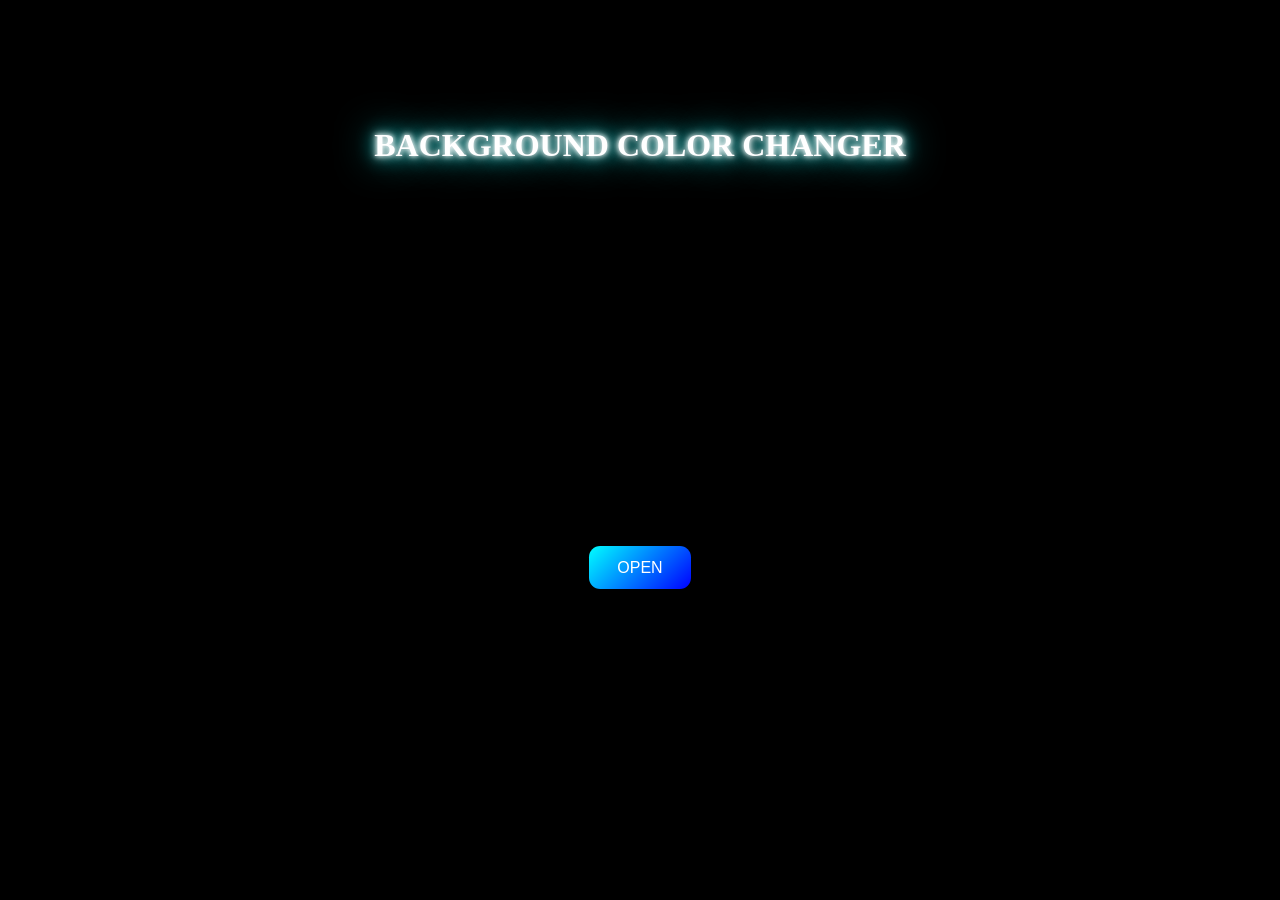
<file: index.html>
<!DOCTYPE html>
<html lang="en">
<head>
    <meta charset="UTF-8">
    <meta name="viewport" content="width=device-width, initial-scale=1.0">
    <title>Background Changer</title>
    <link rel="stylesheet" href="style.css">
</head>
<body>
    <header>
        <span class="b">
        <h1 class="heading"> BACKGROUND COLOR CHANGER</h1>
        </span>
    </header>
    <main>
        <h2 class="man">
            <a href="index1.html"><button>OPEN</button></a>
        </h2>
    </main>
</body>
</html>
</file>
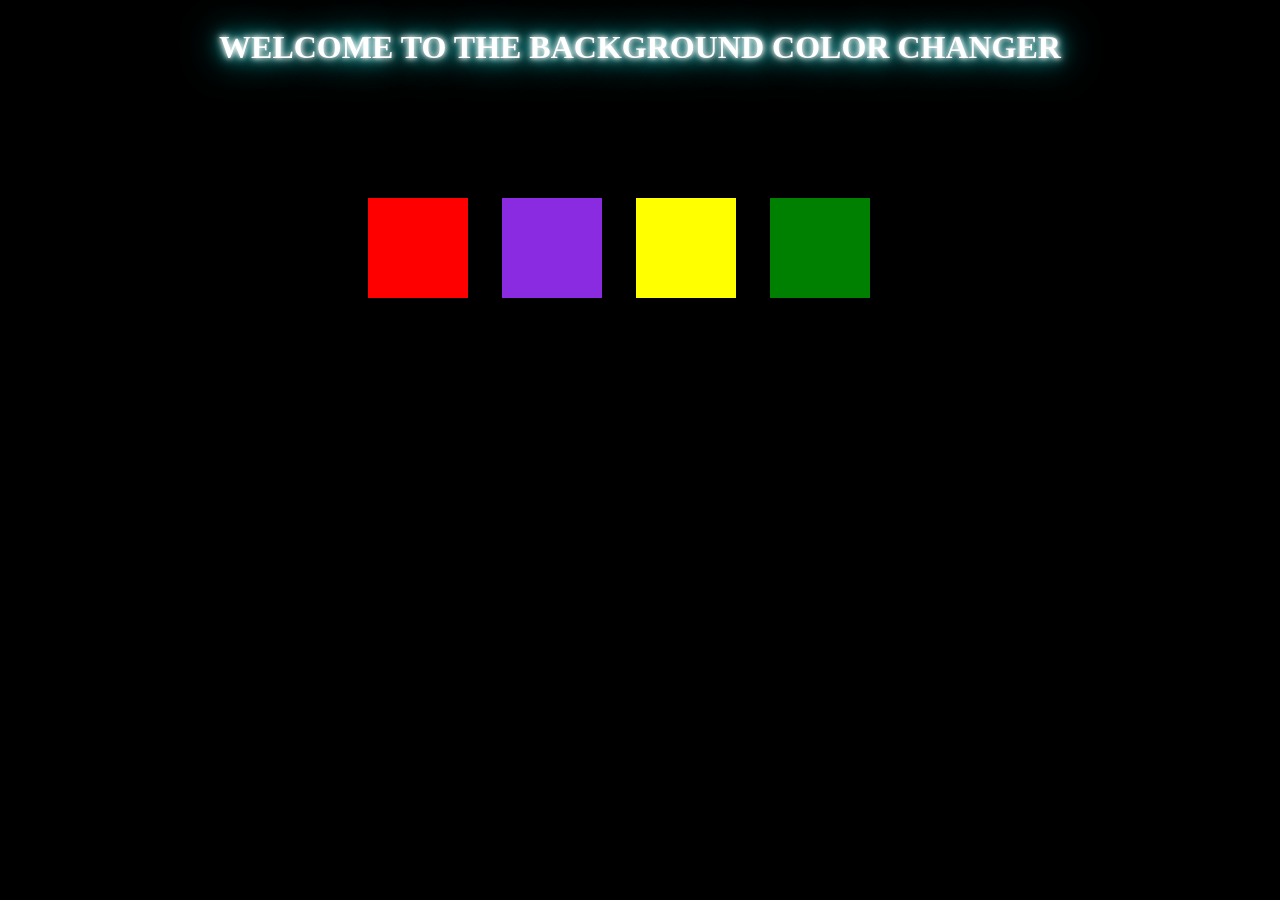
<file: index1.html>
<!DOCTYPE html>
<html lang="en">
<head>
    <meta charset="UTF-8">
    <meta name="viewport" content="width=device-width, initial-scale=1.0">
    <title>Background color changer main page</title>
    <link rel="stylesheet" href="style1.css"> 
</head>
<body>
    
    <main class="mainpage">
        <div class="container">
             <h1 class="aa">WELCOME TO THE BACKGROUND COLOR CHANGER</h1>
  <div class="parent-box">
   
    <div class="box" id="box1" ></div>
    <div class="box" id="box2"></div>
    <div class="box" id="box3"></div>
    <div class="box" id="box4"></div>
  </div>
</div>
    </main>
    <script src="script.js"></script>
</body>
</html>
</file>
<file: style.css>
body{
    background-color: rgb(0, 0, 0);
}
.b{
    height: 30vh;
    width: 50vw;
    border:2px solid black;
    display:flex;
    justify-content: center;
    align-items: center;
    background-color: rgb(0, 0, 0);
}
header{
display: flex;
justify-content: center;

}
.heading{
    font-size: 2rem;
  color: white;
  text-shadow:
    0 0 5px white,
    0 0 10px white,
    0 0 20px cyan,
    0 0 40px cyan;

  animation: glow 2s infinite alternate;
}

@keyframes glow {
  from {
    text-shadow:
      0 0 5px white,
      0 0 10px cyan;
  }

  to {
    text-shadow:
      0 0 20px white,
      0 0 40px cyan,
      0 0 80px cyan;
  }
}
.man{
    font-size: 4rem;
  color: white;
  text-shadow:
    0 0 5px white,
    0 0 10px white,
    0 0 20px cyan,
    0 0 40px cyan;

  animation: glow 2s infinite alternate;
}

@keyframes glow {
  from {
    text-shadow:
      0 0 5px white,
      0 0 10px cyan;
  }

  to {
    text-shadow:
      0 0 20px white,
      0 0 40px cyan,
      0 0 80px cyan;
  }
}
a{
    color:rgb(255, 0, 157);
    text-decoration: none;
}
main{
    display: flex;
    justify-content: center;
    align-items: center;
    
    height:60vh;
   
}
button {
  padding: 0.8rem 1.8rem;
  font-size: 1rem;

  border: none;
  border-radius: 0.7rem;

  background: linear-gradient(135deg, cyan, blue);
  color: white;

  cursor: pointer;

  transition: all 0.3s ease;

  box-shadow:
    0 4px 10px rgba(0, 0, 0, 0.3);
}

 
button:hover {
  transform: translateY(-3px) scale(1.05);

  box-shadow:
    0 8px 20px rgba(0, 255, 255, 0.5);
}

 
button:active {
  transform: scale(0.96);
}
</file>
<file: style1.css>
body{
    display: flex;
    justify-content: center;
    align-items: center;
    background-color: black;
}
.box{
    border:2px solid black;
    height:100px;
    width:100px;

}
.parent-box{
     
    height:20rem;
    width:50rem;
    display: flex;
    justify-content: center;
    align-items: center;
    
    gap:30px;
}
#box1{
    background-color: red;

}
#box2{
    background-color:blueviolet;

}
#box3{
    background-color: yellow

}
#box4{
    background-color: green;

}
.aa{
    font-size: 2rem;
  color: white;
  text-shadow:
    0 0 5px white,
    0 0 10px white,
    0 0 20px cyan,
    0 0 40px cyan;

  animation: glow 2s infinite alternate;
}

@keyframes glow {
  from {
    text-shadow:
      0 0 5px white,
      0 0 10px cyan;
  }

  to {
    text-shadow:
      0 0 20px white,
      0 0 40px cyan,
      0 0 80px cyan;
  }
}
</file>
